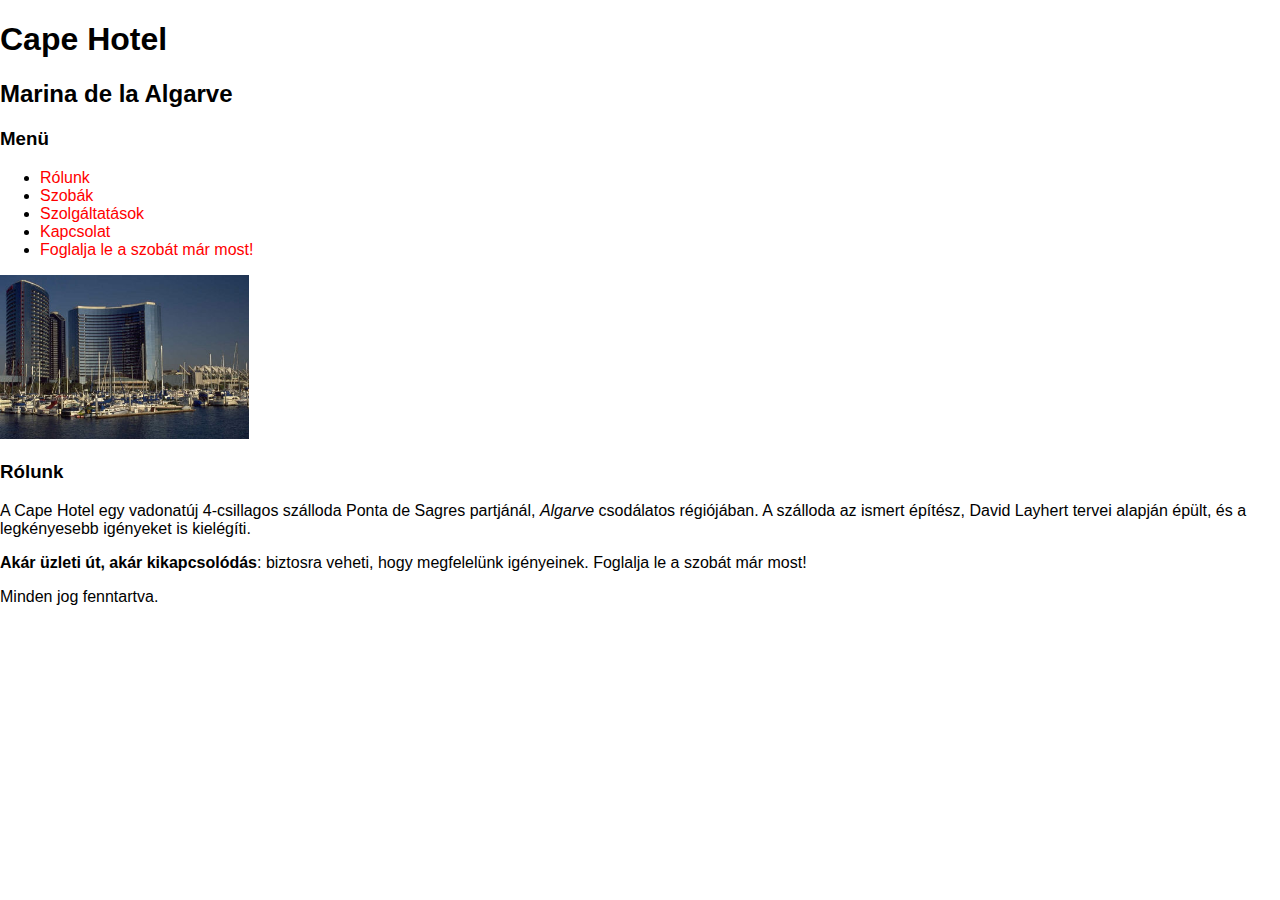
<file: index.html>
<!DOCTYPE html>
<html lang="hu">
<head>
<meta charset="utf-8">
<link href="styles.css" rel="stylesheet">
<title>Cape Hotel</title>
</head>
<body>

    <div id="fejlec">
        <h1>Cape Hotel</h1>
        <h2>Marina de la Algarve</h2>
    </div>
    <div id="menu">
        <h3>Menü</h1>
        <ul>
            <li id="aktiv"><a href="index.html">Rólunk</a></li>
            <li><a href="szobak.html">Szobák</a></li>
            <li><a href="szolg.html">Szolgáltatások</a></li>
            <li><a href="kapcsolat.html">Kapcsolat</a></li>
            <li><a href="foglalas.html#urlap">Foglalja le a szobát már most!</a></li>
        </ul>
    </div>
    <div id="tartalom">
        <div class="figure"><img src="hotel.jpg" width="249" height="164" alt="Cape Hotel"></div>
        <h3>Rólunk</h1>
        <p>A Cape Hotel egy vadonatúj 4-csillagos szálloda <i></i>Ponta de Sagres</i> partjánál, <i>Algarve</i> csodálatos régiójában. A szálloda az ismert építész, David Layhert tervei alapján épült, és a legkényesebb igényeket is kielégíti.</p>
        <p><b>Akár üzleti út, akár kikapcsolódás</b>: biztosra veheti, hogy megfelelünk igényeinek. Foglalja le a szobát már most!</p>
    </div>
    <div class="clear"></div>
    <div id="lablec">
        <p>Minden jog fenntartva.</p>
    </div>

</body>
</html>
</file>
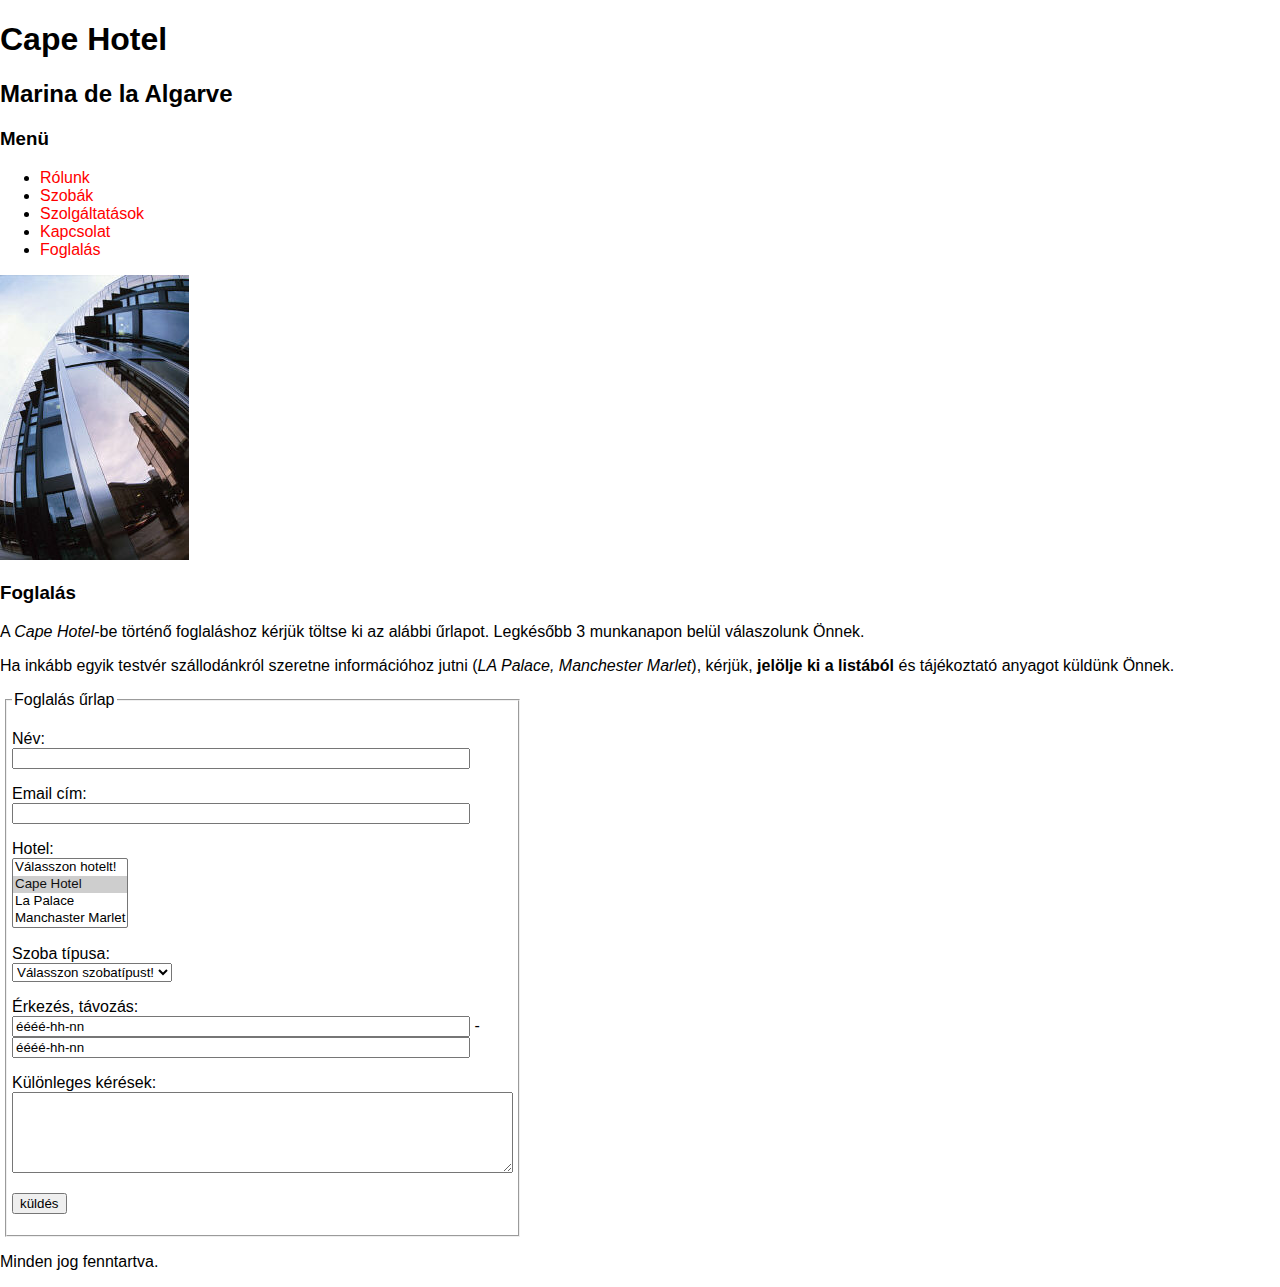
<file: foglalas.html>
<!DOCTYPE html>
<html lang="hu">
<head>
<meta charset="utf-8">
<link href="http://fonts.googleapis.com/css?family=Flavors" rel="stylesheet">
<link href="styles.css" rel="stylesheet">
<title>Cape Hotel</title>
</head>
<body>

    <div id="fejlec">
        <h1>Cape Hotel</h1>
        <h2>Marina de la Algarve</h2>
    </div>
    <div id="menu">
        <h3>Menü</h1>
        <ul>
            <li><a href="index.html">Rólunk</a></li>
            <li><a href="szobak.html">Szobák</a></li>
            <li><a href="szolg.html">Szolgáltatások</a></li>
            <li><a href="kapcsolat.html">Kapcsolat</a></li>
            <li id="aktiv"><a href="foglalas.html">Foglalás</a></li>
        </ul>
    </div>
    <div id="tartalom">
        <div class="figure"><img src="architecture.jpg" width="189" height="285" alt="Hotel"></div>
        <h3>Foglalás</h1>
        <p>A <i>Cape Hotel</i>-be történő foglaláshoz kérjük töltse ki az alábbi űrlapot. Legkésőbb 3 munkanapon belül válaszolunk Önnek.</p>
        <p>Ha inkább egyik testvér szállodánkról szeretne információhoz jutni (<i>LA Palace, Manchester Marlet</i>), kérjük, <b>jelölje ki a listából</b> és tájékoztató anyagot küldünk Önnek.</p>
        <div class="clear"></div>
        <div class="foglalas_urlap">
            <a id="urlap"></a><form>
                <fieldset>
                    <legend>Foglalás űrlap</legend>
                    <p>Név:<br>
                        <input type="text" name="nev" value=""></p>
                    <p>Email cím:<br>
                        <input type="text" name="email" value=""></p>
                    <p>Hotel:<br>
                        <select name="hotel" size="4">
                            <option value="0">Válasszon hotelt!</option>
                            <option value="ch"selected>Cape Hotel</option>
                            <option value="lp">La Palace</option>
                            <option value="mm">Manchaster Marlet</option>
                        </select>
                    <p>Szoba típusa:<br>
                        <select name="szoba">
                            <option value="0" selected>Válasszon szobatípust!</option>
                            <option value="1"Egyágyas</option>
                                <option value="2"Kétágyas</option>
                        </select>
                    <p>Érkezés, távozás:<br>
                        <input type="text" name="erkezes" value="éééé-hh-nn"> - <input type="text" name="tavozas" value="éééé-hh-nn"></p>
                    <p>Különleges kérések:<br>
                        <textarea name="keres" rows="5" cols="60"></textarea></p>
                    <p><input type="submit" name="ok" value="küldés"></p>
                </fieldset>
            </form>
        </div>
    </div>
    <div class="clear"></div>
    <div id="lablec">
        <p>Minden jog fenntartva.</p>
    </div>
</body>
</html>
</file>
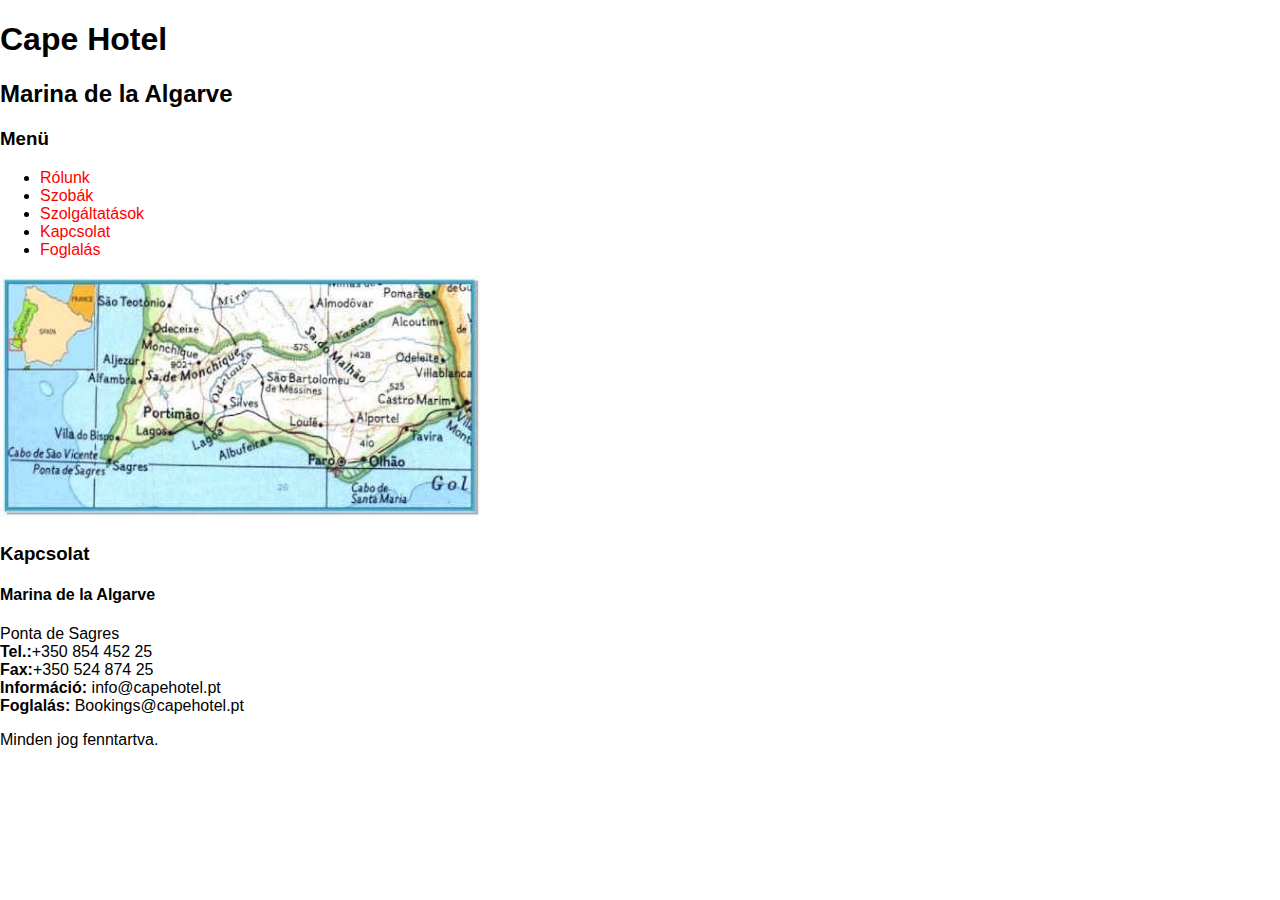
<file: kapcsolat.html>
<!DOCTYPE html>
<html lang="hu">
<head>
<meta charset="utf-8">
<link href="http://fonts.googleapis.com/css?family=Flavors" rel="stylesheet">
<link href="styles.css" rel="stylesheet">
<title>Cape Hotel</title>

    <div id="fejlec">
        <h1>Cape Hotel</h1>
        <h2>Marina de la Algarve</h2>
</head>
<body>
    </div>
    <div id="menu">
        <h3>Menü</h1>
        <ul>
            <li><a href="index.html">Rólunk</a></li>
            <li><a href="szobak.html">Szobák</a></li>
            <li><a href="szolg.html">Szolgáltatások</a></li>
            <li id="aktiv"><a href="kapcsolat.html">Kapcsolat</a></li>
            <li><a href="foglalas.html">Foglalás</a></li>
        </ul>
    </div>
    <div id="tartalom">
        <div class="figure"><img src="map.jpg" width="480" alt="térkép"></div>
        <h3>Kapcsolat</h1>
        <h4>Marina de la Algarve</h4>
        <p>Ponta de Sagres<br>
        <b>Tel.:</b>+350 854 452 25<br>
        <b>Fax:</b>+350 524 874 25<br>
        <b>Információ:</b> info@capehotel.pt<br>
        <b>Foglalás:</b> Bookings@capehotel.pt</p>
        
    </div>
    <div class="clear"></div>
    <div id="lablec">
        <p>Minden jog fenntartva.</p>
    </div>
</body>
</html>
</file>
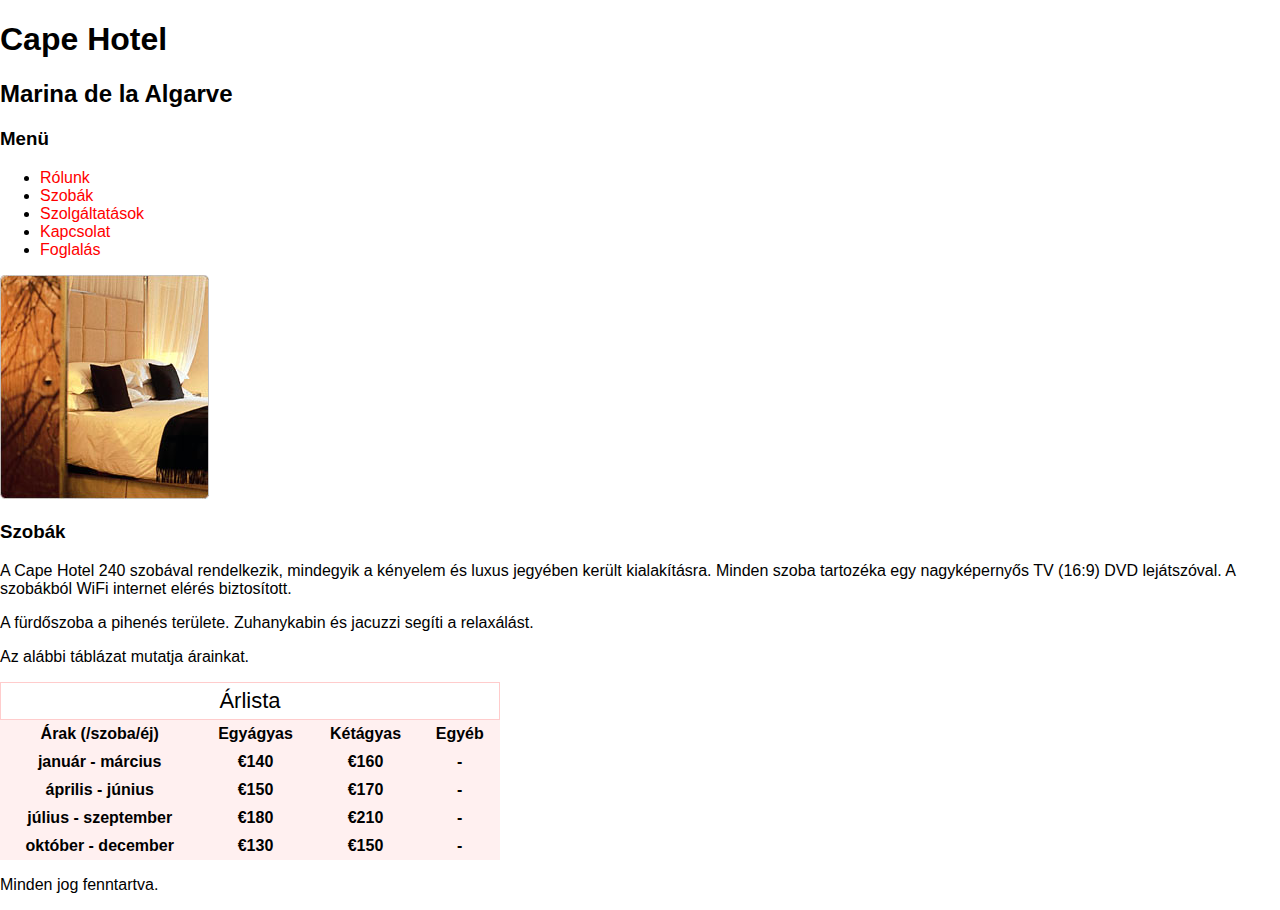
<file: szobak.html>
<!DOCTYPE html>
<html lang="hu">
<head>
<meta charset="utf-8">
<link href="http://fonts.googleapis.com/css?family=Flavors" rel="stylesheet">
<link href="styles.css" rel="stylesheet">
<title>Cape Hotel</title>
</head>
<body>

    <div id="fejlec">
        <h1>Cape Hotel</h1>
        <h2>Marina de la Algarve</h2>
    </div>
    <div id="menu">
        <h3>Menü</h1>
        <ul>
            <li><a href="index.html">Rólunk</a></li>
            <li id="aktiv"><a href="szobak.html">Szobák</a></li>
            <li><a href="szolg.html">Szolgáltatások</a></li>
            <li><a href="kapcsolat.html">Kapcsolat</a></li>
            <li><a href="foglalas.html">Foglalás</a></li>
        </ul>
    </div>
    <div id="tartalom">
        <div class="figure"><img src="room.jpg" width="209" height="224" alt="Cape Hotel szoba"></div>
        <h3>Szobák</h1>
        <p>A Cape Hotel 240 szobával rendelkezik, mindegyik a kényelem és luxus jegyében került kialakításra. Minden szoba tartozéka egy nagyképernyős TV (16:9) DVD lejátszóval. A szobákból WiFi internet elérés biztosított.</p>
        <p>A fürdőszoba a pihenés területe. Zuhanykabin és jacuzzi segíti a relaxálást.</p>
        <p>Az alábbi táblázat mutatja árainkat.</p>
        <table>
            <caption>Árlista</caption>
            <tr>
                <th>Árak (/szoba/éj)</th>
                <th>Egyágyas</th>
                <th>Kétágyas</th>
                <th>Egyéb</th>
            </tr>
            <tr>
                <th>január - március</th>
                <th>€140</th>
                <th>€160</th>
                <th>-</th>
            </tr>
            <tr>
                <th>április - június</th>
                <th>€150</th>
                <th>€170</th>
                <th>-</th>
            </tr>
            <tr>
                <th>július - szeptember</th>
                <th>€180</th>
                <th>€210</th>
                <th>-</th>
            </tr>
            <tr>
                <th>október - december</th>
                <th>€130</th>
                <th>€150</th>
                <th>-</th>
            </tr>
        </table>
    </div>
    <div class="clear"></div>
    <div id="lablec">
        <p>Minden jog fenntartva.</p>
    </div>
</body>
</html>
</file>
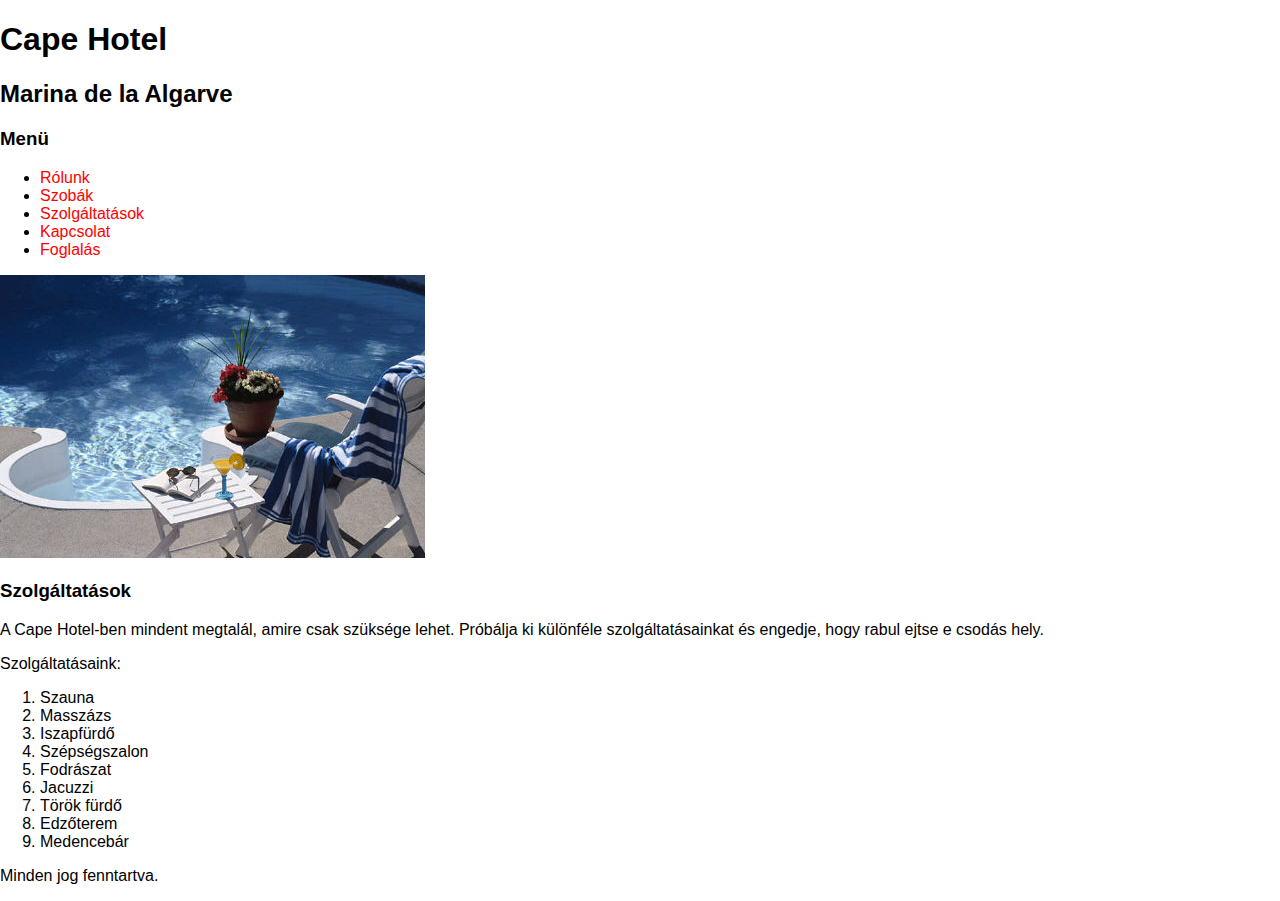
<file: szolg.html>
<!DOCTYPE html>
<html lang="hu">
<head>
<meta charset="utf-8">
<link href="http://fonts.googleapis.com/css?family=Flavors" rel="stylesheet">
<link href="styles.css" rel="stylesheet">
<title>Cape Hotel</title>
</head>
<body>

    <div id="fejlec">
        <h1>Cape Hotel</h1>
        <h2>Marina de la Algarve</h2>
    </div>
    <div id="menu">
        <h3>Menü</h1>
        <ul>
            <li><a href="index.html">Rólunk</a></li>
            <li><a href="szobak.html">Szobák</a></li>
            <li id="aktiv"><a href="szolg.html">Szolgáltatások</a></li>
            <li><a href="kapcsolat.html">Kapcsolat</a></li>
            <li><a href="foglalas.html">Foglalás</a></li>
        </ul>
    </div>
    <div id="tartalom">
        <div class="figure"><img src="pool.jpg" width="425" height="283" alt="medence"</div>
        <h3>Szolgáltatások</h1>
        <p>A Cape Hotel-ben mindent megtalál, amire csak szüksége lehet. Próbálja ki különféle szolgáltatásainkat és engedje, hogy rabul ejtse e csodás hely.</p>
        <div class="clear"></div>
        <p>Szolgáltatásaink:</p>
        <ol>
            <li>Szauna</li>
            <li>Masszázs</li>
            <li>Iszapfürdő</li>
            <li>Szépségszalon</li>
            <li>Fodrászat</li>
            <li>Jacuzzi</li>
            <li>Török fürdő</li>
            <li>Edzőterem</li>
            <li>Medencebár</li>
        </ol>
    </div>
    <div class="clear"></div>
    <div id="lablec">
        <p>Minden jog fenntartva.</p>
    </div>
</body>
</html>
</file>
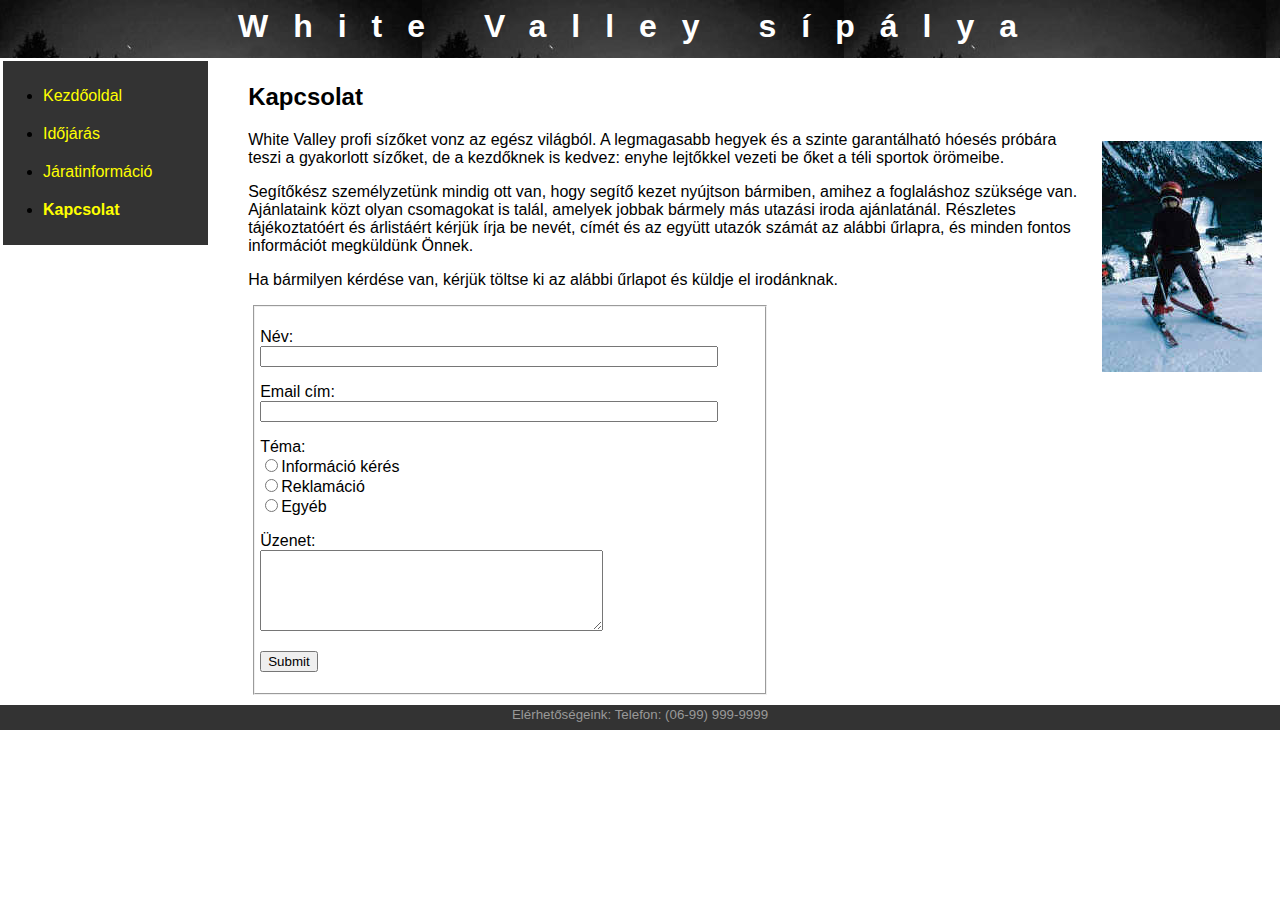
<file: munkafájlok-2/kapcsolat.html>
<!DOCTYPE html>
<html lang="hu">
<head>
<meta charset="utf-8">
<link rel="stylesheet" href="styles.css">
<title>White Valley sípálya</title>
</head>
<body>
    <div id="header">
        <h1>White Valley sípálya</h1>
    </div>
    <div id="nav">
        <ul>
            <li><a href="index.html">Kezdőoldal</a></li>
            <li><a href="ido.html">Időjárás</a></li>
            <li><a href="inf.html">Járatinformáció</a></li>
            <li class="aktiv"><a href="kapcsolat.html">Kapcsolat</a></li>
        </ul>
    </div>
    <div id="main">
        <div class="article">
            <h2>Kapcsolat</h2>
            <p><img src="skier.jpg" width="160" height="231">White Valley profi sízőket vonz az egész világból. A legmagasabb hegyek és a szinte garantálható hóesés próbára teszi a gyakorlott sízőket, de a kezdőknek is kedvez: enyhe lejtőkkel vezeti be őket a téli sportok örömeibe.</p>
            <p>Segítőkész személyzetünk mindig ott van, hogy segítő kezet nyújtson bármiben, amihez a foglaláshoz szüksége van. Ajánlataink közt olyan csomagokat is talál, amelyek jobbak bármely más utazási iroda ajánlatánál. Részletes tájékoztatóért és árlistáért kérjük írja be nevét, címét és az együtt utazók számát az alábbi űrlapra, és minden fontos információt megküldünk Önnek.</p>
            <p>Ha bármilyen kérdése van, kérjük töltse ki az alábbi űrlapot és küldje el irodánknak.</p>
            <div id="kapcs_form">
                <form>
                    <fieldset>
                        <p>Név:<br>
                            <input type="text" name="nev" value=""></p>
                        <p>Email cím:<br>
                            <input type="text" name="email" value=""></p>
                        <p>Téma:<br>
                             <input type="radio" name="tema" value="informacio" id="informacio"><label for="informacio">Információ kérés</label><br>
                             <input type="radio" name="tema" value="reklamáció" id="reklamáció"><label for="reklamáció">Reklamáció</label><br>
                             <input type="radio" name="tema" value="egyeb" id="egyeb"><label for="egyeb">Egyéb</label></p>
                        <p>Üzenet:<br>
                            <textarea name="megjegyzes" rows="5" cols="40"></textarea></p>
                        <p><input type="submit" name="ok"></p>    
                    </fieldset>
                </form>
            </div>
        </div>
    </div>
    <div id="footer">
        <small>Elérhetőségeink: Telefon: (06-99) 999-9999</small>
    </div>
</body>
</html>
</file>
<file: styles.css>
body{
    margin: 0;
    font-family: sans-serif;
}

/* fejl�c (header) st�luselemek */

#header{
    width: 100%;
    height: 58px;
    background: url("esti_hatter.jpg") repeat;
    color: white;
}
#header h1{
    height: 58px;
    letter-spacing: 25px;
    margin: 0;
    padding: 8px 0;
    text-align: center;
}

/* men� (nav) st�luselemek */

#nav{
    float: left;
    margin-left: 0;
    margin-right: -18%;
    width: 16%;
    background-color: #333;
    border: solid 3px white;
}

#nav ul li{
    padding: 10px 0;

}
#nav ul li.aktiv{
    font-weight: bold;
}
#nav a,
#nav a:link,
#nav a:visited{
    color: yellow;
    text-decoration: none;
}
#nav a:hover{
    text-decoration: underline;
}

/* t�bl�zat st�luselemek */

table{
    margin: 0;
    padding: 0;
    border-collapse: collapse;
    background-color: #fff0f0;
    width: 500px;
}
table caption{
    font-size: 22px;
    padding: 5px;
    border: solid 1px #fcc;
    background-color: white;
}
table th{
    padding: 5px 10px;
    
}
table td{
    padding: 5px;
    border: dashed 1px #fcc;
}
.aside table{
    border: solid 2px blue;
}
.aside table caption{
    color: red;
    padding: 5px;
    font-weight: bold;
}
.aside table th{
    background-color: #ffc;
    color: #66f;
    padding-left: 25px;
    padding-right: 25px;
}
.aside table td{
    background-color: #fff;
    color: #666;
    padding-left: 10px;
}

/* �rlap st�luselemek */

form fieldset{
    width: 500px;
    padding: 5px;
    margin: 5px;
}
form fieldset input[type='text']{
    width: 450px;
}


/* egy�b st�luselemek */

a, a:link, a:visited{
    text-decoration: none;
    color: red;
}
a:hover{
    text-decoration: underline;
}



#main{
    float: left;
    margin-left: 19%;
    padding: 5px;
    width: 80%;
    
}
#main .article p img{
    float: right; 
    padding: 10px; 
}
#main .aside p img{
    border: solid 1px #666;
}

#footer{
    clear: both;
    background-color: #333;
    color: #999;
    height: 25px;
    text-align: center;
}
</file>
<file: munkafájlok-2/styles.css>
body{
    margin: 0;
    font-family: sans-serif;
}

/* fejl�c (header) st�luselemek */

#header{
    width: 100%;
    height: 58px;
    background: url("esti_hatter.jpg") repeat;
    color: white;
}
#header h1{
    height: 58px;
    letter-spacing: 25px;
    margin: 0;
    padding: 8px 0;
    text-align: center;
}

/* men� (nav) st�luselemek */

#nav{
    float: left;
    margin-left: 0;
    margin-right: -18%;
    width: 16%;
    background-color: #333;
    border: solid 3px white;
}

#nav ul li{
    padding: 10px 0;

}
#nav ul li.aktiv{
    font-weight: bold;
}
#nav a,
#nav a:link,
#nav a:visited{
    color: yellow;
    text-decoration: none;
}
#nav a:hover{
    text-decoration: underline;
}

/* t�bl�zat st�luselemek */

table{
    margin: 0;
    padding: 0;
    border-collapse: collapse;
    background-color: #fff0f0;
    width: 500px;
}
table caption{
    font-size: 22px;
    padding: 5px;
    border: solid 1px #fcc;
    background-color: white;
}
table th{
    padding: 5px 10px;
    
}
table td{
    padding: 5px;
    border: dashed 1px #fcc;
}
.aside table{
    border: solid 2px blue;
}
.aside table caption{
    color: red;
    padding: 5px;
    font-weight: bold;
}
.aside table th{
    background-color: #ffc;
    color: #66f;
    padding-left: 25px;
    padding-right: 25px;
}
.aside table td{
    background-color: #fff;
    color: #666;
    padding-left: 10px;
}

/* �rlap st�luselemek */

form fieldset{
    width: 500px;
    padding: 5px;
    margin: 5px;
}
form fieldset input[type='text']{
    width: 450px;
}


/* egy�b st�luselemek */

a, a:link, a:visited{
    text-decoration: none;
    color: red;
}
a:hover{
    text-decoration: underline;
}



#main{
    float: left;
    margin-left: 19%;
    padding: 5px;
    width: 80%;
    
}
#main .article p img{
    float: right; 
    padding: 10px; 
}
#main .aside p img{
    border: solid 1px #666;
}

#footer{
    clear: both;
    background-color: #333;
    color: #999;
    height: 25px;
    text-align: center;
}

<video autoplay muted loop id="myVideo">
  <source src="rain.mp4" type="video/mp4">
</video>

<!-- Optional: some overlay text to describe the video -->
<div class="content">
  <h1>Apple Vision Pro	</h1>
  <p>A j�v� a szemeidben</p>
  <!-- Use a button to pause/play the video with JavaScript -->
  <button id="myBtn" onclick="myFunction()"></button>
</div>

/* Style the video: 100% width and height to cover the entire window */
#myVideo {
  position: fixed;
  right: 0;
  bottom: 0;
  min-width: 100%;
  min-height: 100%;
}

/* Add some content at the bottom of the video/page */
.content {
  position: fixed;
  bottom: 0;
  background: rgba(0, 0, 0, 0.5);
  color: #f1f1f1;
  width: 100%;
  padding: 20px;
}

/* Style the button used to pause/play the video */
#myBtn {
  width: 200px;
  font-size: 18px;
  padding: 10px;
  border: none;
  background: #000;
  color: #fff;
  cursor: pointer;
}

#myBtn:hover {
  background: #ddd;
  color: black;
}
</file>
